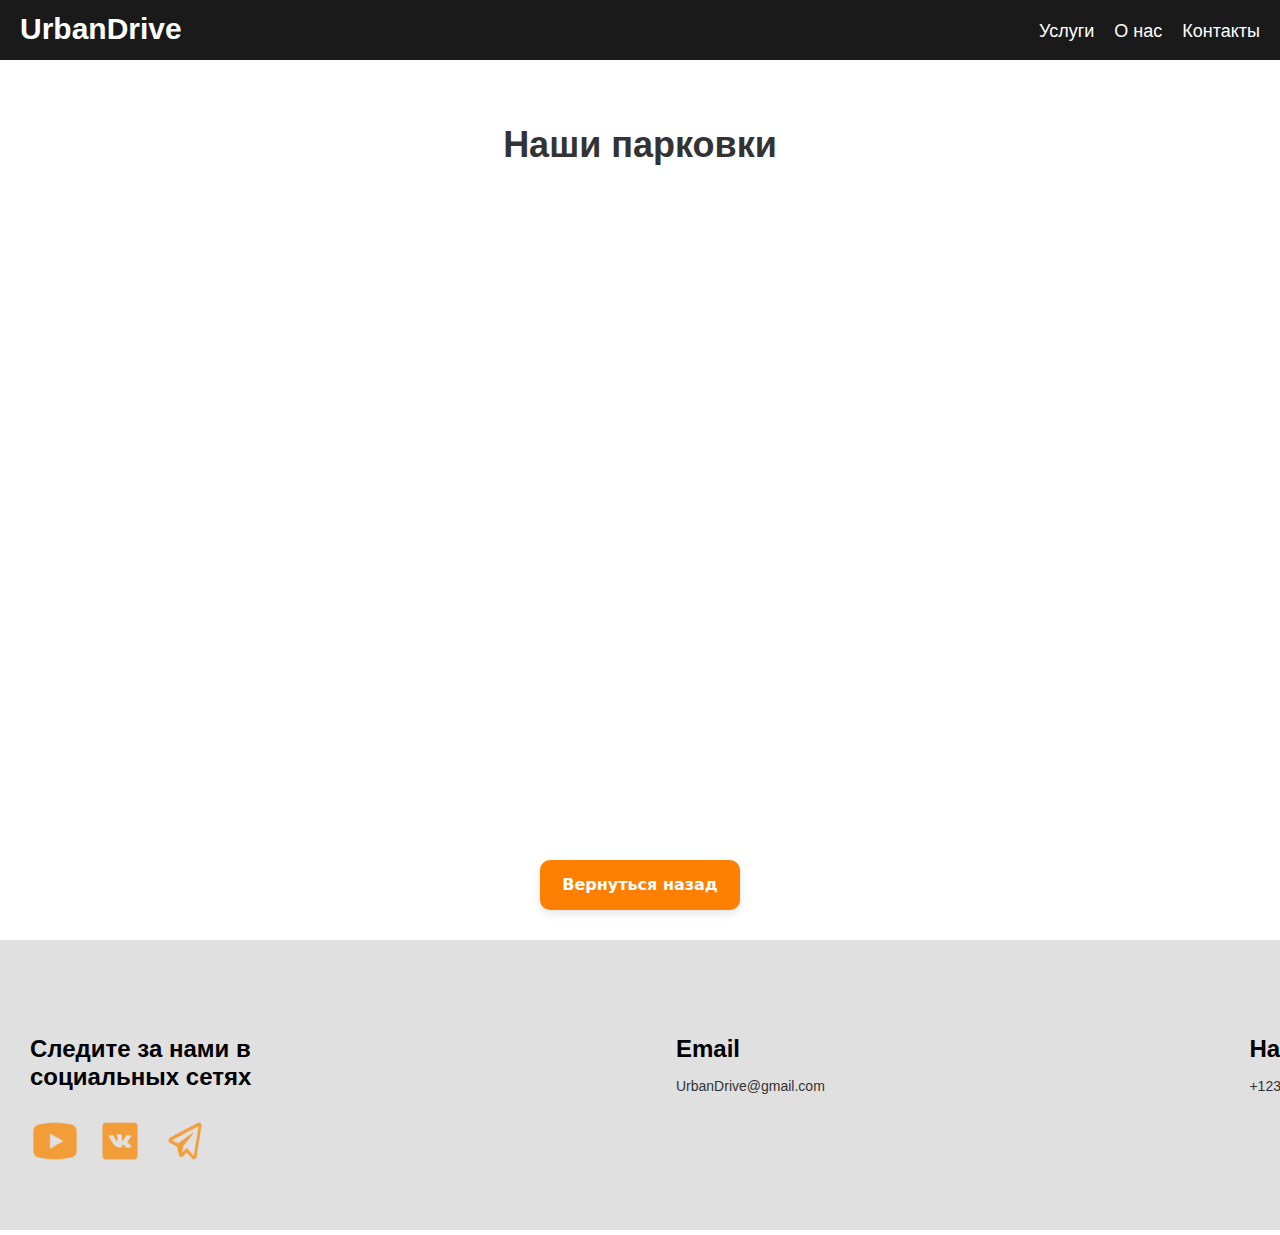
<file: contacts.html>
<!DOCTYPE html>
<html lang="en">
<head>
    <meta charset="UTF-8">
    <meta name="viewport" content="width=device-width, initial-scale=1.0">
    <title>Каршеринг UrbanDrive</title>
    <link rel="stylesheet" href="static/style/contact.css">
</head>
<body>
    <header>
        <div id="start" class="maincontent">
            <a href="index.html" class="logo">UrbanDrive</a>
            <nav>
                <a href="index.html#usl">Услуги</a>
                <a href="index.html#about">О нас</a>
                <a href="#" class="page_contact">Контакты</a>
            </nav>
        </div>
    </header>

    <main>
        <h1 class="page-title">Наши парковки</h1>
        <iframe 
            class="map" 
            src="https://yandex.ru/map-widget/v1/?um=constructor%3Ae076016e610871fd13b671a748fab10a6ad443a09b7c7380b96c216926e304bd&amp;source=constructor"
            frameborder="0">
        </iframe>
        <a href="index.html" class="contact-button">Вернуться назад</a>
    </main>
    
    <footer>
        <div class="contact">
            <div class="content_contact">
                <div class="contact-info">
                    <div class="social-section">
                        <div class="social-text">Следите за нами в <br>социальных сетях</div>
                        <div class="social-icons">
                            <a href="https://www.youtube.com" target="_blank" class="social-link">
                                <img src="static/image/YouTube.png" alt="YouTube">
                            </a>
                            <a href="https://vk.com" target="_blank" class="social-link">
                                <img src="static/image/VK com.png" alt="VK">
                            </a>
                            <a href="https://t.me" target="_blank" class="social-link">
                                <img src="static/image/Telegram App.png" alt="Telegram">
                            </a>
                        </div>
                    </div>

                    <div class="email-section">
                        <div class="email">Email</div>
                        <div class="contact-email">UrbanDrive@gmail.com</div>
                    </div>

                    <div class="phone-section">
                        <div class="phone">Наш телефон</div>
                        <div class="contact-phone">+1234567890</div>
                    </div>
                </div>
            </div>
        </div>
    </footer>
</body>
</html>
</file>
<file: static/style/contact.css>
html, body {
    height: 100%; /* Устанавливаем высоту на весь экран */
    margin: 0; /* Убираем отступы */
    display: flex; /* Делаем страницу флекс-контейнером */
    flex-direction: column; /* Располагаем элементы вертикально */
}
body {
    margin: 0;
    font-family: 'Roboto', sans-serif;
}

header {
    height: 60px;
    width: 100%;
    background-color: #1a1a1a;
    position: fixed;
    z-index: 9999;
}

.maincontent {
    max-width: 1440px;
    margin: 0 auto;
    padding: 0 20px;
    display: flex;
    justify-content: space-between;
    align-items: center;
}

.logo {
    font-size: 30px;
    color: white;
    font-weight: 700;
    margin-top: 12px;
    text-decoration: none;
    transition: transform 0.3s ease, color 0.3s ease;
}

.logo:hover {
    transform: translateY(-3px);
}

nav {
    display: flex;
    gap: 20px;
}

nav span, nav a {
    color: white;
    font-size: 18px;
    cursor: pointer;
    transition: color 0.3s;
    margin-top: 17px;
    text-decoration: none;
}

nav span:hover, nav a:hover {
    color: #f39c12;
}

/* Карта и заголовок */
main {
    flex: 1; /* Заставляем основной контент растягиваться */
    max-width: 1440px;
    margin: 0 auto;
    padding: 100px 20px 0;
    box-sizing: border-box; /* Учитываем отступы */
    width: 100%
}

.page-title {
    text-align: center;
    font-size: 36px;
    font-weight: 700;
    margin-bottom: 30px;
    color: #333;
}

.map {
    width: 100%;
    height: 630px;
    border: none;
}

/* Подвал */
.contact {
    height: 200px;
    width: 100%;
    background-color: #E0E0E0;
    margin-top: 50px;
}

.content_contact {
    margin: 0 auto;
    width: 1440px;
    height: 100%;
    display: flex;
    justify-content: space-between;
    align-items: center;
}

.contact-info {
    display: flex;
    justify-content: space-between;
    align-items: flex-start;
    width: 100%;
    padding: 50px 30px 0;
    height: 100%;
}

.social-section, .email-section, .phone-section {
    display: flex;
    flex-direction: column;
}

.social-text, .email, .phone {
    font-size: 24px;
    font-weight: 700;
    margin-bottom: 15px;
}

.contact-email, .contact-phone {
    font-size: 14px;
    color: #333;
}

.social-icons {
    display: flex;
    gap: 15px;
    margin-top: 10px;
}

.social-link img {
    width: 50px;
    height: 50px;
    transition: transform 0.3s ease;
}

.social-link:hover img {
    transform: scale(1.1);
}

footer {
    margin: 0; /* Убираем отступы */
    padding: 20px 0; /* Задаем внутренние отступы вместо внешних *//* Прижимаем футер к низу страницы */
    width: 100%;
    background-color: #E0E0E0;
}

.contact-button {
    margin: 30px auto;
    display: block;
    text-align: center; /* Центрирование текста */
    text-decoration: none; /* Убираем подчеркивание */
    width: 200px;
    height: 50px;
    line-height: 50px; /* Вертикальное центрирование текста */
    background-color: #FF7F00;
    color: white;
    font-family: system-ui, -apple-system, BlinkMacSystemFont, 'Segoe UI', Roboto, Oxygen, Ubuntu, Cantarell, 'Open Sans', 'Helvetica Neue', sans-serif;
    font-size: 16px;
    font-weight: 700;
    border: none;
    border-radius: 10px;
    box-shadow: 0 4px 8px rgba(0, 0, 0, 0.1);
    cursor: pointer;
    transition: transform 0.3s ease, opacity 0.3s ease;
}

.contact-button:hover {
    transform: translateY(-3px);
    opacity: 0.8;
}

@media (max-width: 768px) {
    .maincontent {
        flex-direction: column; /* Расположить элементы друг под другом */
        align-items: center; /* Центрировать элементы */
    }

    .map {
        height: 400px; /* Уменьшить карту для узких экранов */
    }
}
</file>
